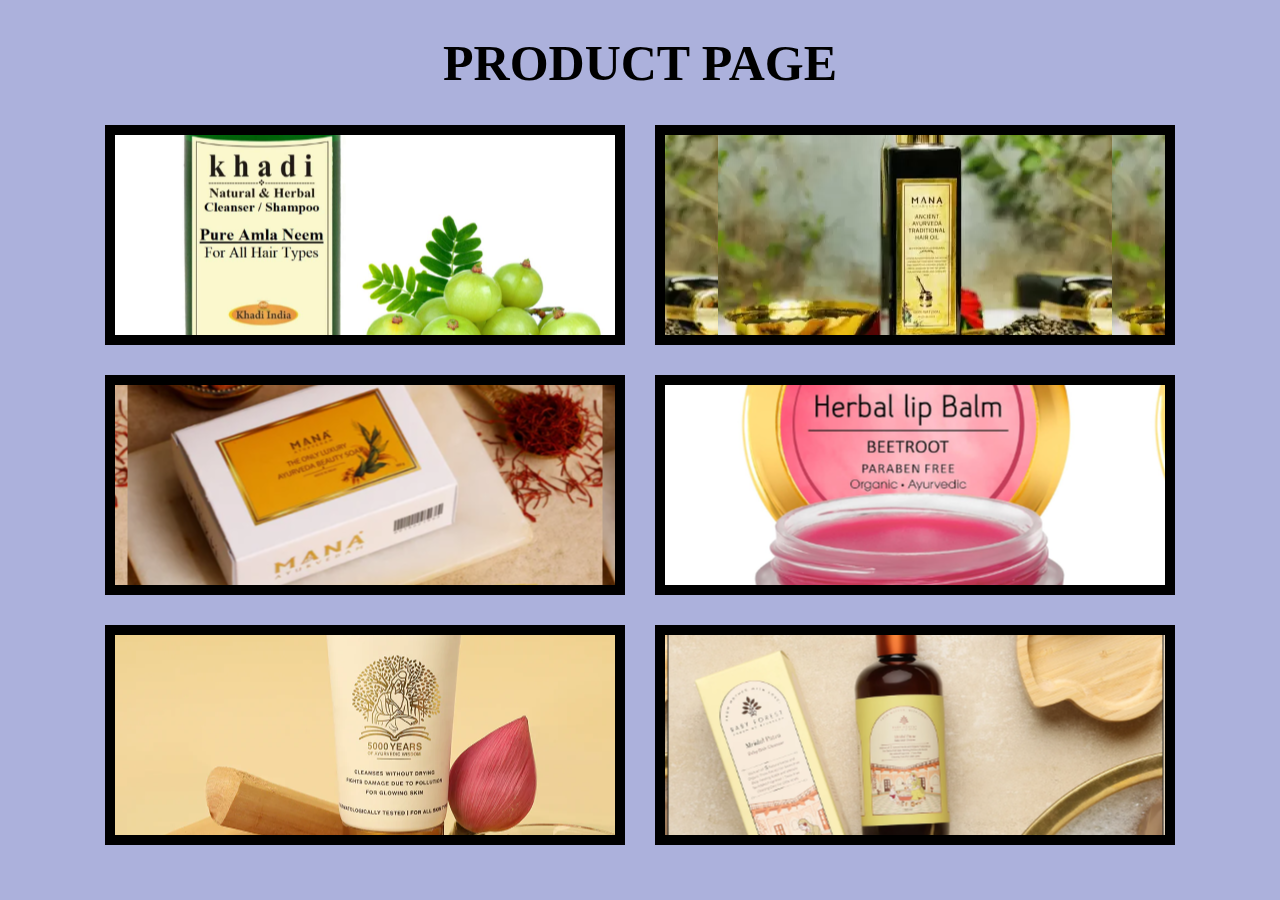
<file: products.html>
<!DOCTYPE html>
<html lang="en">

<head>
    <title>CSS Flexbox</title>
    <link rel="stylesheet" href="style2.css">
    <style>
        .container {
            display: flex;
            flex-wrap: wrap;
            gap: 30px;
            flex-direction: row;
            justify-content: center;

        }

        .common 
        {
            min-width: 200px;
            max-width: 500px;
            background: blue;
            border: 30px solid white;
            height: 200px;
            /*flex:1 means allow flexgrow and flexshrink*/
            flex: 1;
            transition: transform 5s;
        }

        .first {
            /*flex-basis : initial size*/
            flex-basis: 500px;
            border: 10px solid;
            order: 1;
            background: url("shampoo.png") center ;
            
        }
        .first:hover
        {
            transform: rotateY(360deg);
        }

        .second {
            flex-basis: 500px;
            border: 10px solid;
            order: 2;
            background: url("oil3.png") center ;
        }
        .second:hover
        {
            transform: rotateX(360deg);
        }

        .third {
            flex-basis: 500px;
            border: 10px solid;
            order: 3;
            background: url("soap.png") center ;
        }
        .third:hover
        {
            transform: rotateY(360deg);
        }
        .forth {
            flex-basis: 500px;
            border: 10px solid;
            order: 4;
            background: url("balm.png") center ;
        }
        .forth:hover
        {
            transform: rotateX(360deg);
        }
        .fifth 
        {
            flex-basis: 500px;
            border: 10px solid;
            order: 5;
            background: url("BODY\ WASH.PNG") center ;
        }
        .fifth:hover
        {
            transform: rotateY(360deg);
        }
        .sixth 
        {
            flex-basis: 500px;
            border: 10px solid;
            order: 6;
            background: url("dishwash.png") center ;
        }
        .sixth:hover
        {
            transform: rotateX(360deg);
        }
    </style>
</head>

<body>
    <h1 id="heading">PRODUCT PAGE</h1>
    <div class="container">
        <div class="first common" id="first"></div>
        <div class="second common" id="second"></div>
        <div class="third common" id="third"></div>
        <div class="forth common" id="forth"></div>
        <div class="fifth common" id="fifth"></div>
        <div class="sixth common" id="sixth"></div>
    </div>


    <script src="index.js"></script>
</body>

</html>
</file>
<file: style2.css>
body
{
    background-color: #ACB1DC;
}

#heading
{
    text-align: center;
    font-size: 50px;
    font-family: Apple Chancery, cursive;

}
</file>
